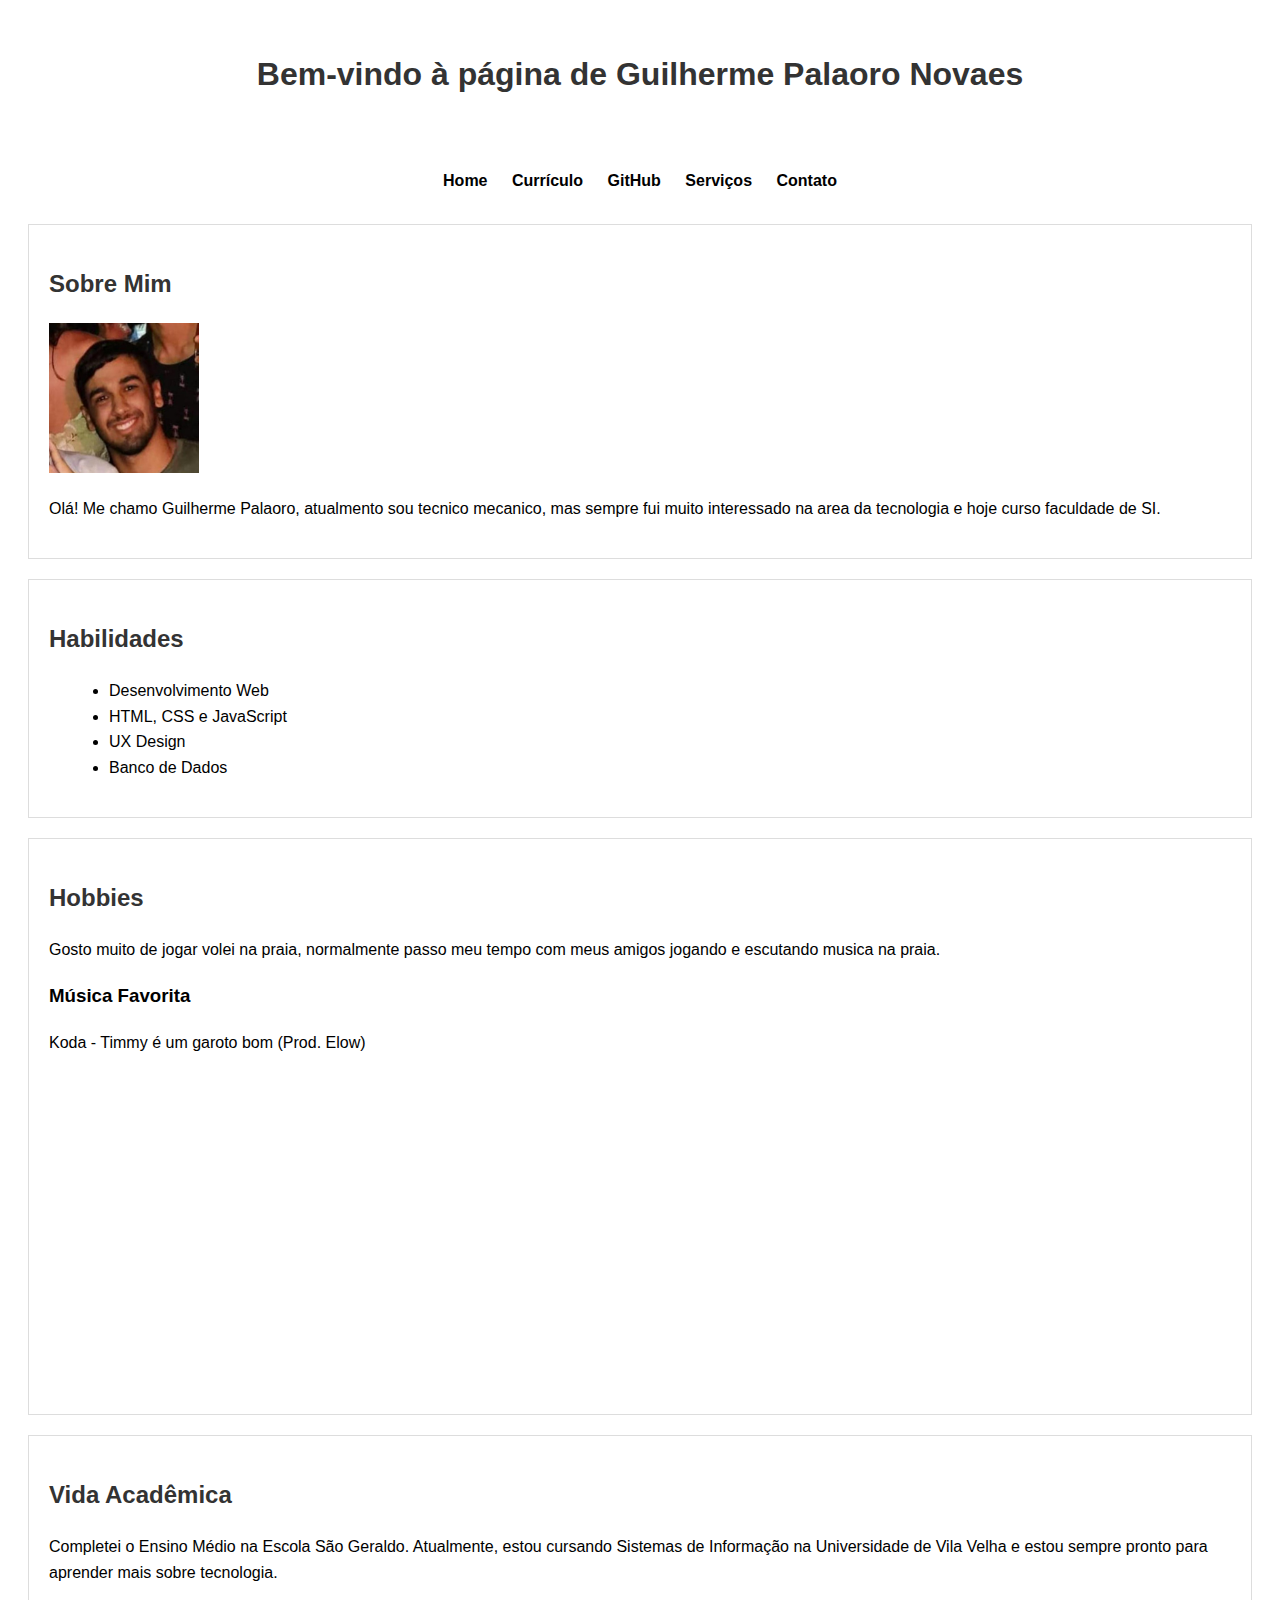
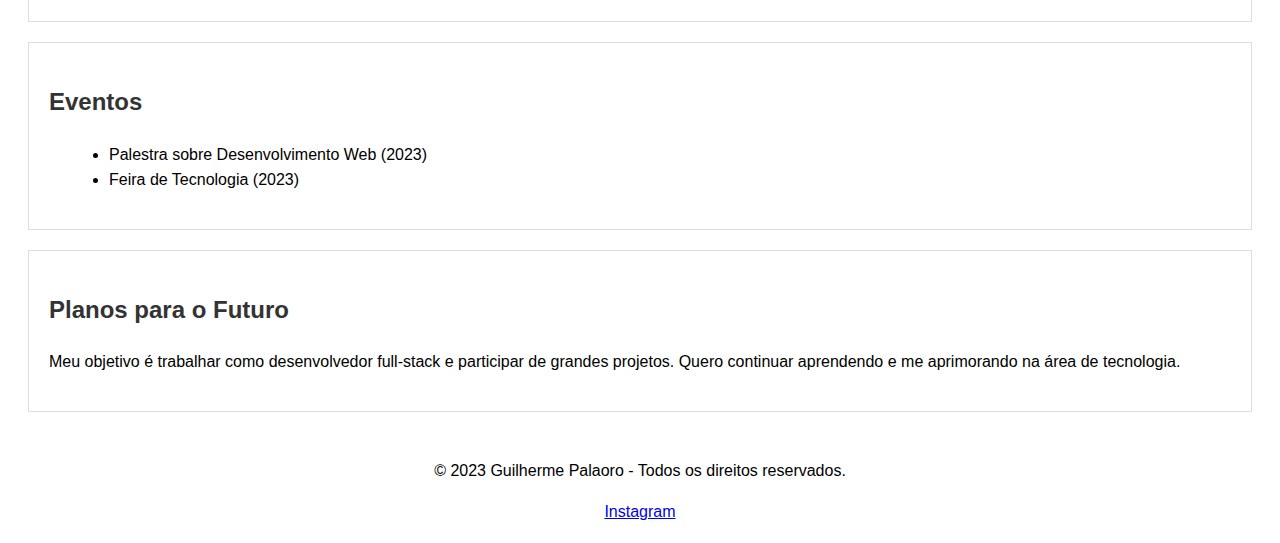
<file: Landing-Page/index.html>
<!DOCTYPE html>

<html lang="pt-BR">

<head>
    <meta charset="UTF-8">
    <meta name="viewport" content="width=device-width, initial-scale=1.0">
    <title>Guilherme Palaoro Novaes - Página Principal</title>  
    <link rel="stylesheet" href="styles.css">
</head>

<body>

    <header>
        <h1>Bem-vindo à página de Guilherme Palaoro Novaes</h1>
    </header>

    <nav>
        <ul>
            <li><a href="index.html">Home</a></li>
            <li><a href="curriculo.html">Currículo</a></li>
            <li><a href="github.html">GitHub</a></li>
            <li><a href="servicos.html">Serviços</a></li>
            <li><a href="contato.html">Contato</a></li>
        </ul>
    </nav>

    <section id="sobre-mim">
        <h2>Sobre Mim</h2>
	<img src="guilherme.jpg" width="150" height="150" alt="Foto de Guilherme Palaoro">
        <p>Olá! Me chamo Guilherme Palaoro, atualmento sou tecnico mecanico, mas sempre fui muito interessado na area da tecnologia e hoje curso faculdade de SI.</p>
    </section>

    <section id="habilidades">
        <h2>Habilidades</h2>
        <ul>
            <li>Desenvolvimento Web</li>
            <li>HTML, CSS e JavaScript</li>
            <li>UX Design</li>
            <li>Banco de Dados</li>
        </ul>
    </section>

    <section id="hobbies">
        <h2>Hobbies</h2>
        <p>Gosto muito de jogar volei na praia, normalmente passo meu tempo com meus amigos jogando e escutando musica na praia.</p>
	<h3>Música Favorita</h3>
    	<p>Koda - Timmy é um garoto bom (Prod. Elow)</p>
    	<iframe width="560" height="315" src="https://www.youtube.com/embed/r5n9i-q68Ho?si=MqrC6Q8LioOfqrfP" title="YouTube video player" frameborder="0" allow="accelerometer; autoplay; clipboard-write; encrypted-media; gyroscope; picture-in-picture; web-share" allowfullscreen></iframe>
    </section>

    <section id="vida-academica">
        <h2>Vida Acadêmica</h2>
        <p>Completei o Ensino Médio na Escola São Geraldo. Atualmente, estou cursando Sistemas de Informação na Universidade de Vila Velha e estou sempre pronto para aprender mais sobre tecnologia.</p>
    </section>

    <section id="eventos">
        <h2>Eventos</h2>
        <ul>
            <li>Palestra sobre Desenvolvimento Web (2023)</li>
            <li>Feira de Tecnologia (2023)</li>
        </ul>
    </section>

    <section id="futuro">
        <h2>Planos para o Futuro</h2>
        <p>Meu objetivo é trabalhar como desenvolvedor full-stack e participar de grandes projetos. Quero continuar aprendendo e me aprimorando na área de tecnologia.</p>
    </section>

</body>

<footer>
        <p>&copy; 2023 Guilherme Palaoro - Todos os direitos reservados.</p>
	<div class="redes-sociais">
        <a href="https://www.instagram.com/gui.novaes2/" target="_blank">Instagram</a>
    	</div>
</footer>

</html>
</file>
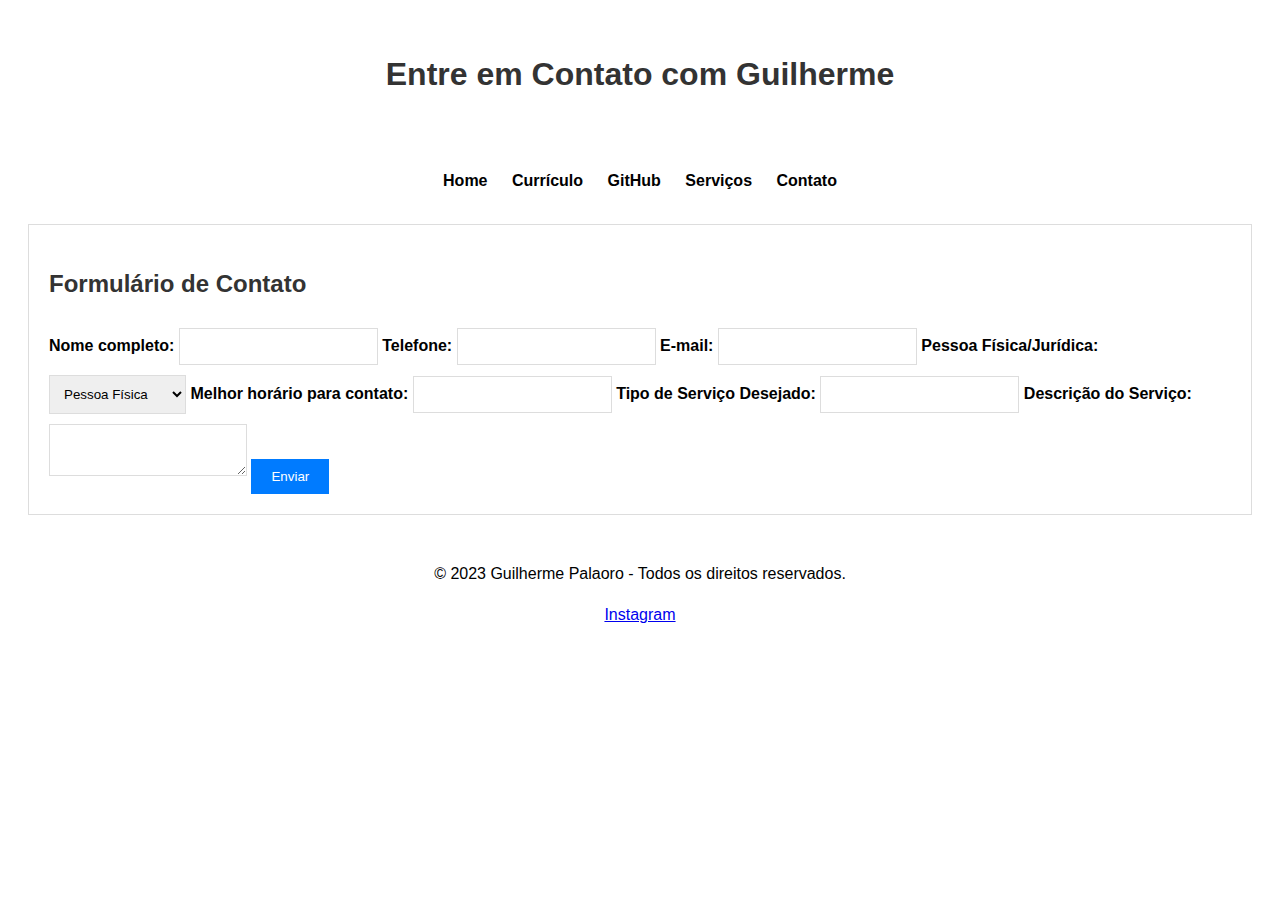
<file: Landing-Page/contato.html>
<!DOCTYPE html>

<html lang="pt-BR">

<head>
    <meta charset="UTF-8">
    <meta name="viewport" content="width=device-width, initial-scale=1.0">
    <link rel="stylesheet" href="styles.css">
    <title>Guilherme Palaoro Novaes - Contato</title>
</head>

<body>

    <header>
        <h1>Entre em Contato com Guilherme</h1>
    </header>

    <nav>
        <ul>
            <li><a href="index.html">Home</a></li>
            <li><a href="curriculo.html">Currículo</a></li>
            <li><a href="github.html">GitHub</a></li>
            <li><a href="servicos.html">Serviços</a></li>
            <li><a href="contato.html">Contato</a></li>
        </ul>
    </nav>

    <section id="form-contato">
        <h2>Formulário de Contato</h2>
 
            <label for="nome">Nome completo:</label>
            <input type="text" id="nome" name="nome" required>

            <label for="telefone">Telefone:</label>
            <input type="tel" id="telefone" name="telefone" required>

            <label for="email">E-mail:</label>
            <input type="email" id="email" name="email" required>

            <label for="tipo-pessoa">Pessoa Física/Jurídica:</label>
            <select id="tipo-pessoa" name="tipo-pessoa">
                <option value="fisica">Pessoa Física</option>
                <option value="juridica">Pessoa Jurídica</option>
            </select>

            <label for="horario-contato">Melhor horário para contato:</label>
            <input type="text" id="horario-contato" name="horario-contato">

            <label for="tipo-servico">Tipo de Serviço Desejado:</label>
            <input type="text" id="tipo-servico" name="tipo-servico" required>

            <label for="descricao">Descrição do Serviço:</label>
            <textarea id="descricao" name="descricao" required></textarea>

            <button type="submit">Enviar</button>

    </section>

</body>

<footer>
        <p>&copy; 2023 Guilherme Palaoro - Todos os direitos reservados.</p>
	<div class="redes-sociais">
        <a href="https://www.instagram.com/gui.novaes2/" target="_blank">Instagram</a>
    	</div>
</footer>

</html>
</file>
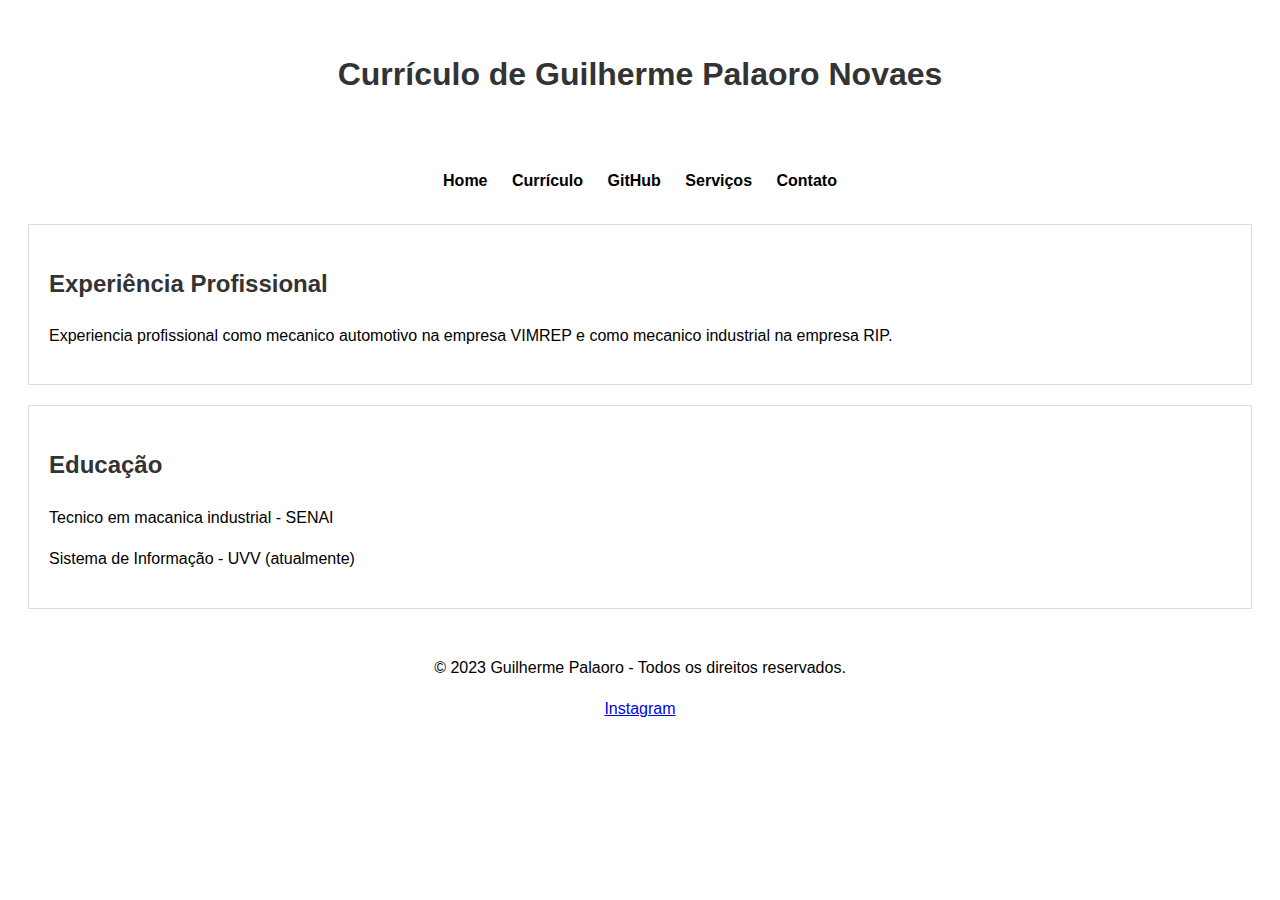
<file: Landing-Page/curriculo.html>
<!DOCTYPE html>

<html lang="pt-BR">

<head>
    <meta charset="UTF-8">
    <meta name="viewport" content="width=device-width, initial-scale=1.0">
    <link rel="stylesheet" href="styles.css">
    <title>Guilherme Palaoro Novaes - Currículo</title>
</head>

<body>
    
    <header>
        <h1>Currículo de Guilherme Palaoro Novaes</h1>
    </header>

    <nav>
        <ul>
            <li><a href="index.html">Home</a></li>
            <li><a href="curriculo.html">Currículo</a></li>
            <li><a href="github.html">GitHub</a></li>
            <li><a href="servicos.html">Serviços</a></li>
            <li><a href="contato.html">Contato</a></li>
        </ul>
    </nav>

    <section id="experiencia">
        <h2>Experiência Profissional</h2>
        <p>Experiencia profissional como mecanico automotivo na empresa VIMREP e como mecanico industrial na empresa RIP.</p>
    </section>

    <section id="educacao">
        <h2>Educação</h2>
        <p>Tecnico em macanica industrial - SENAI</p>
	<p>Sistema de Informação - UVV (atualmente)</p>
    </section>

</body>

<footer>
        <p>&copy; 2023 Guilherme Palaoro - Todos os direitos reservados.</p>
	<div class="redes-sociais">
        <a href="https://www.instagram.com/gui.novaes2/" target="_blank">Instagram</a>
    	</div>
</footer>

</html>
</file>
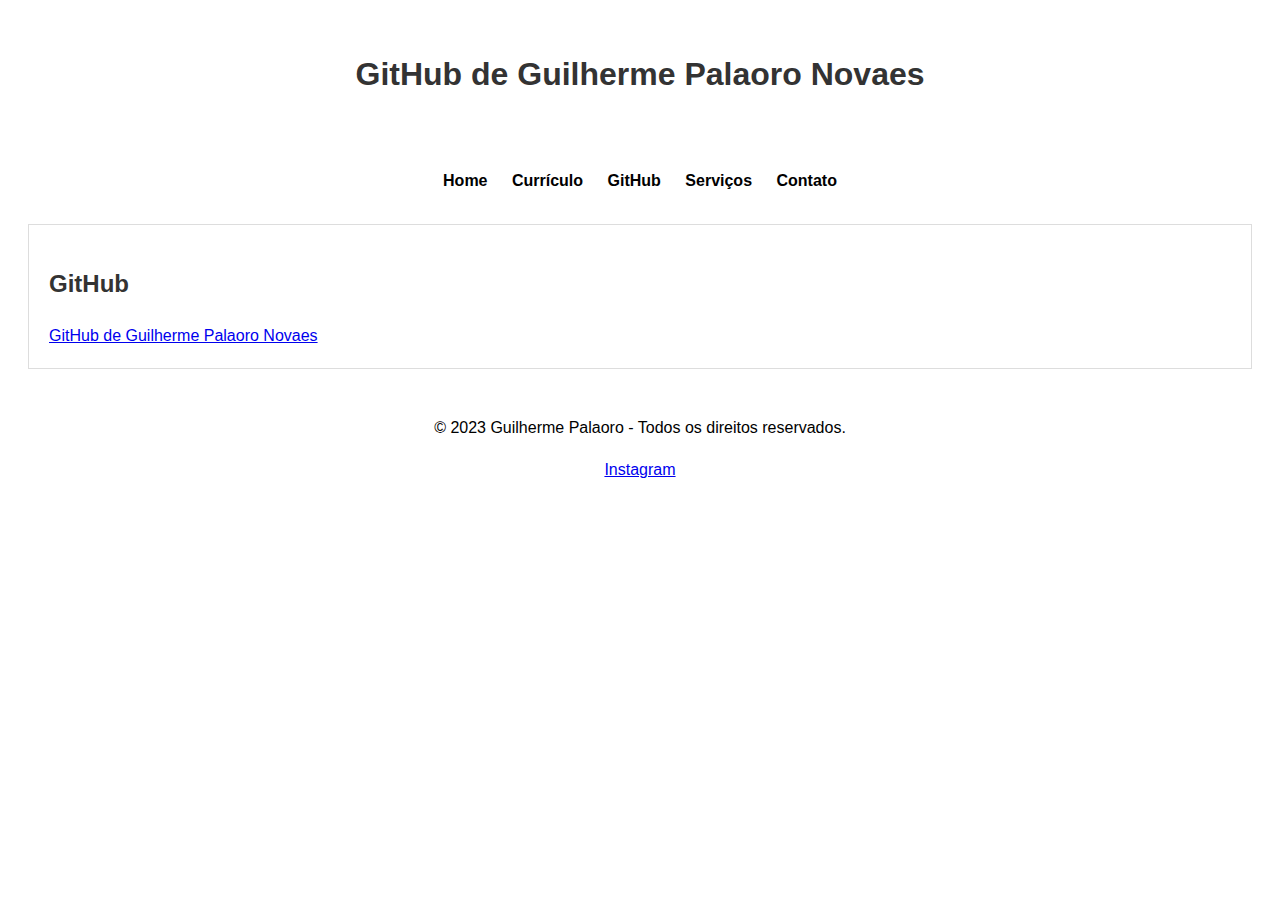
<file: Landing-Page/github.html>
<!DOCTYPE html>

<html lang="pt-BR">

<head>
    <meta charset="UTF-8">
    <meta name="viewport" content="width=device-width, initial-scale=1.0">
    <link rel="stylesheet" href="styles.css">
    <title>Guilherme Palaoro Novaes - GitHub</title>
</head>

<body>
    <header>
        <h1>GitHub de Guilherme Palaoro Novaes</h1>
    </header>

    <nav>
        <ul>
            <li><a href="index.html">Home</a></li>
            <li><a href="curriculo.html">Currículo</a></li>
            <li><a href="github.html">GitHub</a></li>
            <li><a href="servicos.html">Serviços</a></li>
            <li><a href="contato.html">Contato</a></li>
        </ul>
    </nav>

    <section id="github-link">
        <h2>GitHub</h2>
        <a href="https://github.com/Guilherme-Palaoro" target="_blank">GitHub de Guilherme Palaoro Novaes</a>
    </section>

</body>

<footer>
        <p>&copy; 2023 Guilherme Palaoro - Todos os direitos reservados.</p>
	<div class="redes-sociais">
        <a href="https://www.instagram.com/gui.novaes2/" target="_blank">Instagram</a>
    	</div>
</footer>

</html>
</file>
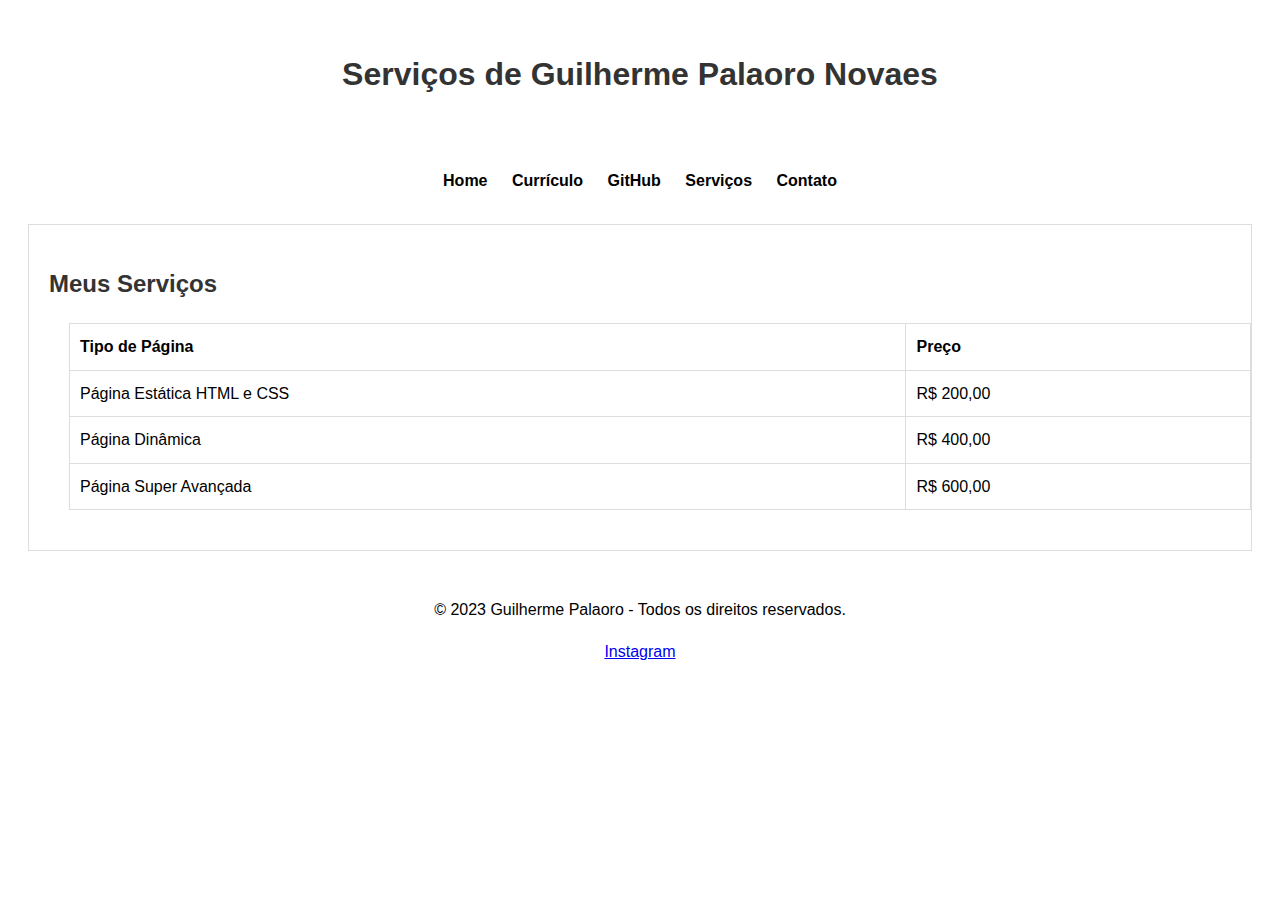
<file: Landing-Page/servicos.html>
<!DOCTYPE html>

<html lang="pt-BR">

<head>
    <meta charset="UTF-8">
    <meta name="viewport" content="width=device-width, initial-scale=1.0">
    <link rel="stylesheet" href="styles.css">
    <title>Guilherme Palaoro Novaes - Serviços</title>
</head>

<body>

    <header>
        <h1>Serviços de Guilherme Palaoro Novaes</h1>
    </header>

    <nav>
        <ul>
            <li><a href="index.html">Home</a></li>
            <li><a href="curriculo.html">Currículo</a></li>
            <li><a href="github.html">GitHub</a></li>
            <li><a href="servicos.html">Serviços</a></li>
            <li><a href="contato.html">Contato</a></li>
        </ul>
    </nav>

    <section id="servicos">
        <h2>Meus Serviços</h2>
        <table>
            <tr>
                <th>Tipo de Página</th>
                <th>Preço</th>
            </tr>
            <tr>
                <td>Página Estática HTML e CSS</td>
                <td>R$ 200,00</td>
            </tr>
            <tr>
                <td>Página Dinâmica</td>
                <td>R$ 400,00</td>
            </tr>
            <tr>
                <td>Página Super Avançada</td>
                <td>R$ 600,00</td>
            </tr>
        </table>
    </section>

</body>

<footer>
        <p>&copy; 2023 Guilherme Palaoro - Todos os direitos reservados.</p>
	<div class="redes-sociais">
        <a href="https://www.instagram.com/gui.novaes2/" target="_blank">Instagram</a>
    	</div>
</footer>

</html>
</file>
<file: Landing-Page/styles.css>
body {
    font-family: Arial, sans-serif;
    line-height: 1.6;
}

header {
    color: #fff;
    text-align: center;
    padding: 20px 0;
}

nav ul {
    list-style: none;
    text-align: center;
    padding: 10px 0;
}

nav ul li {
    display: inline;
    margin-right: 20px;
}

nav ul li a {
    text-decoration: none;
    color: black;	
    font-weight: bold;
}

section {
    background-color: #fff;
    padding: 20px;
    margin: 20px;
    border: 1px solid #ddd;
}

h1, h2 {
    color: #333;
}

ul {
    list-style-type: disc;
    margin-left: 20px;
}

label {
    font-weight: bold;
    margin-bottom: 5px;
}

input, textarea, select {
    margin: 5px 0;
    padding: 10px;
    border: 1px solid #ddd;
}

button {
    background-color: #007bff;
    color: #fff;
    border: none;
    padding: 10px 20px;
    cursor: pointer;
}

table {
    width: 100%;
    border-collapse: collapse;
    margin: 20px;
}

table, th, td {
    border: 1px solid #ddd;
}

th, td {
    padding: 10px;
    text-align: left;
}

footer {
    text-align: center;
    color: black;
    padding: 10px 0;
}
</file>
